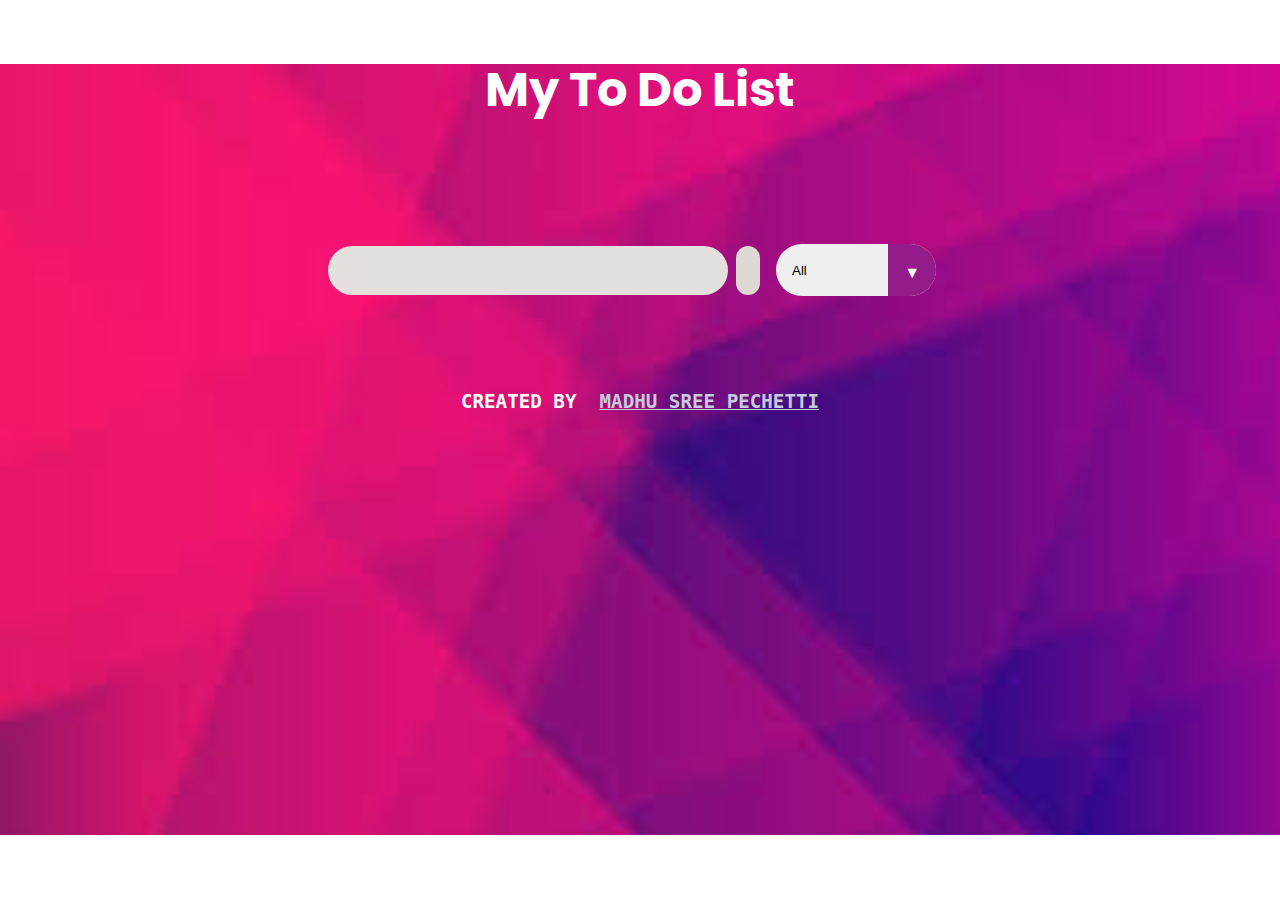
<file: TASK 1 - TO DO LIST/index.html>
<!DOCTYPE html>
<html lang="en">
<head>
    <meta charset="UTF-8">
    <meta http-equiv="X-UA-Compatible" content="IE=edge">
    <meta name="viewport" content="width=device-width, initial-scale=1.0">
    <link rel="preconnect" href="https://fonts.googleapis.com">
    <link rel="preconnect" href="https://fonts.gstatic.com" crossorigin>
    <link href="https://fonts.googleapis.com/css2?family=Poppins&display=swap" rel="stylesheet">
    <link rel="stylesheet" href="https://cdnjs.cloudflare.com/ajax/libs/font-awesome/5.15.3/css/all.min.css" integrity="sha512-iBBXm8fW90+nuLcSKlbmrPcLa0OT92xO1BIsZ+ywDWZCvqsWgccV3gFoRBv0z+8dLJgyAHIhR35VZc2oM/gI1w==" crossorigin="anonymous" referrerpolicy="no-referrer" />
    <link rel="stylesheet" href="./script.css">
    <title>To Do List</title>
</head>
<body background="[data-uri]">

    <header>
        <h1>My To Do List</h1>
    </header>
    <form action="">
        <input type="text" class="todo-input">
        <button class="todo-button" type="submit">
            <i class="fas fa-plus-circle fa-lg"></i>
        </button>
        <div class="select">
            <select name="todos" class="filter-todo">
                <option value="all">All</option>
                <option value="completed">Completed</option>
                <option value="incomplete">Incomplete</option>
            </select>
        </div>
    </form>

    <div class="todo-container">
        <ul class="todo-list"></ul>
    </div>

    <script src="./script.js"></script>
    <footer>
        CREATED BY &nbsp<a class="footer" href="https://www.linkedin.com/in/madhu-sree-pechetti/">MADHU SREE PECHETTI</a>
    </footer>
    
</body>
</html>
</file>
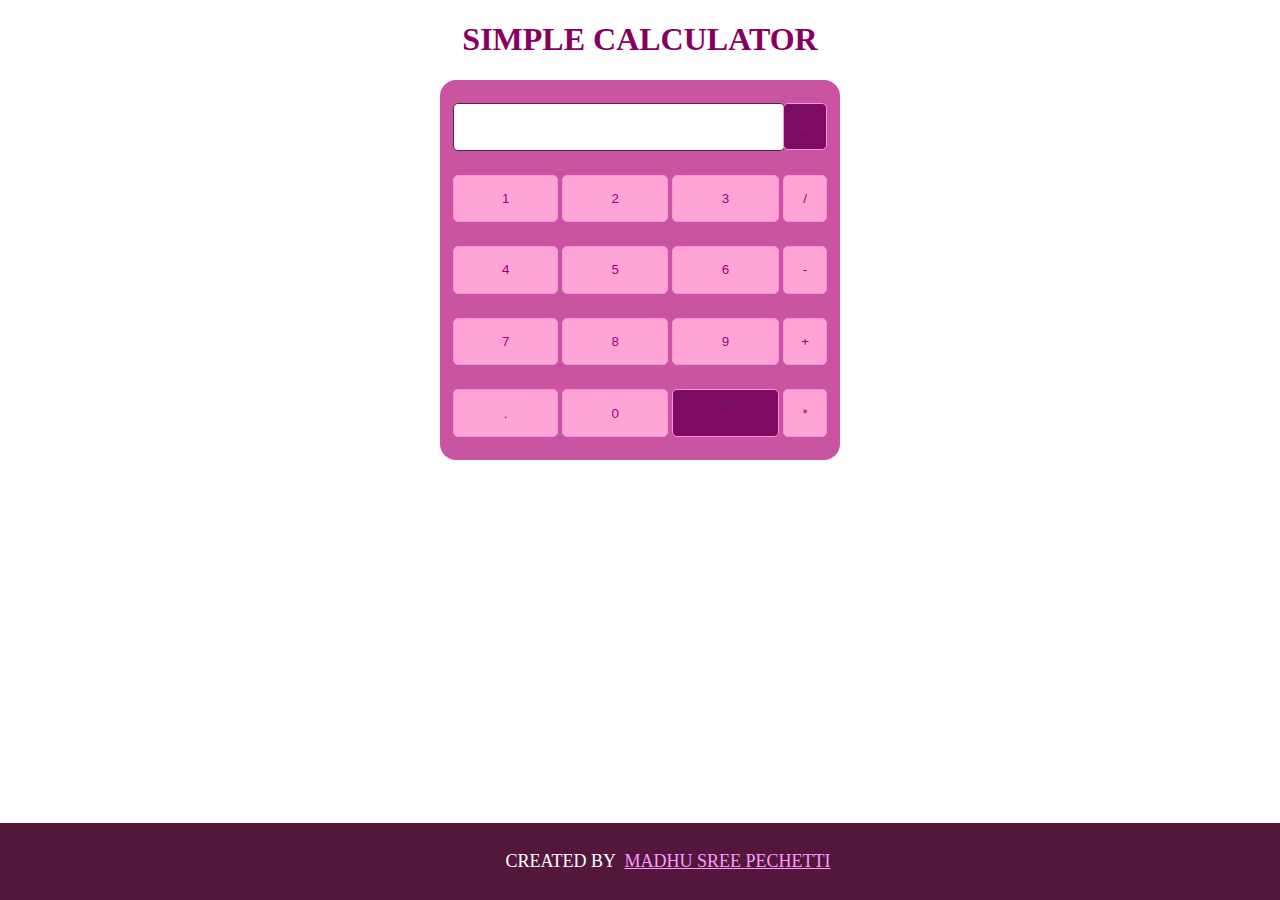
<file: TASK 4 - Web Calculator/index.html>
<!DOCTYPE html>
<html lang="en" dir="ltr">
<head>
  <meta charset="utf-8">
  <title> Simple Calculator </title>
  <link rel="icon" type="image/x-icon" href="https://cdn2.iconfinder.com/data/icons/ios7-inspired-mac-icon-set/512/Calculator_512.png">
  <link rel="stylesheet" href="script.css">
</head>
<body>
<center><h1 class="heading"> SIMPLE CALCULATOR </h1></center>
<table class="calculator" >
  <tr>
    <td colspan="3"> <input class="display-box" type="text" id="result" disabled /> </td>
        <td> <input type="button" value="C" onclick="clearScreen()" id="btn" /> </td>
  </tr>
  <tr>
    <td> <input type="button" value="1" onclick="display('1')" /> </td>
    <td> <input type="button" value="2" onclick="display('2')" /> </td>
    <td> <input type="button" value="3" onclick="display('3')" /> </td>
    <td> <input type="button" value="/" onclick="display('/')" /> </td>
  </tr>
  <tr>
    <td> <input type="button" value="4" onclick="display('4')" /> </td>
    <td> <input type="button" value="5" onclick="display('5')" /> </td>
    <td> <input type="button" value="6" onclick="display('6')" /> </td>
    <td> <input type="button" value="-" onclick="display('-')" /> </td>
  </tr>
  <tr>
    <td> <input type="button" value="7" onclick="display('7')" /> </td>
    <td> <input type="button" value="8" onclick="display('8')" /> </td>
    <td> <input type="button" value="9" onclick="display('9')" /> </td>
    <td> <input type="button" value="+" onclick="display('+')" /> </td>
  </tr>
  <tr>
    <td> <input type="button" value="." onclick="display('.')" /> </td>
    <td> <input type="button" value="0" onclick="display('0')" /> </td>
    <td> <input type="button" value="=" onclick="calculate()" id="btn" /> </td>
    <td> <input type="button" value="*" onclick="display('*')" /> </td>
  </tr>
</table>
<script type="text/javascript" src="node.js"></script>
<footer>
  CREATED BY &nbsp<a class="footer" href="https://www.linkedin.com/in/madhu-sree-pechetti/">MADHU SREE PECHETTI</a>
</footer>
</body>
</html>
</file>
<file: TASK 1 - TO DO LIST/script.css>
* {
    margin: 0;
    padding: 0;
    box-sizing: border-box;
}

body {
    background-color:rgb(255, 255, 255);
    color:white;
    font-family: "Poppins", sans-serif;
    min-height: 100vh;
    background-repeat: no-repeat;
    background-position: center;
    background-size: 85rem;
}

header {
    font-size: 1.5rem;
}

header, 
form {
    min-height: 20vh;
    display: flex;
    justify-content: center;
    align-items: center;
}

form input, 
form button {
    padding: 0.5rem;
    padding-left: 1rem;
    font-size: 1.8rem;
    border: none;
    background: rgb(227, 224, 221);
    border-radius: 2rem;
}

form button {
    color: rgb(148, 28, 138);
    background:rgb(223, 217, 212);
    cursor: pointer;
    transition: all 0.3 ease;
    margin-left: 0.5rem;
}

form button:hover {
    color: rgb(181, 171, 171);
    background: rgb(148, 28, 138);
}

.fa-plus-circle {
    margin-top: 0.3rem;
    margin-left: -8px;
}

.todo-container {
    display: flex;
    justify-content: center;
    align-items: center;
}

.todo-list {
    min-width: 30%;
    list-style: none;
}

.todo {
    margin: 0.5rem;
    padding-left: 0.5rem;
    background:rgb(138, 136, 136);
    color: rgb(0, 0, 0);
    font-size: 1.5rem;
    display: flex;
    justify-content: space-between;
    align-items: center;
    transition: 0.5s;
    border-radius: 2rem;
}

.todo li {
    flex: 1;
}

.trash-btn, 
.complete-btn {
    color: rgb(255, 255, 255);
    border: none;
    padding: 1rem;
    cursor: pointer;
    font-size: 1.5rem;
}

.complete-btn {
    background: rgb(12, 174, 74);
}

.trash-btn {
    border-top-right-radius: 1.75rem;
    border-bottom-right-radius: 1.75rem;
    background:rgb(255, 0, 0);
}

.todo-item {
    padding: 0rem 0.5rem;
}

.fa-trash, 
.fa-check-circle {
    pointer-events: none;
}

.completed {
    text-decoration: line-through;
    opacity: 0.5;
}

.slide {
    transform: translateX(10rem);
    opacity: 0;
}

select {
    -webkit-appearance: none;
    -moz-appearance: none;
    appearance: none;
    outline: none;
    border: none;
}

.select {
    margin: 1rem;
    position: relative;
    overflow: hidden;
    border-radius: 50px;
}

select {
    color:rgb(0, 0, 0);
    width: 10rem;
    height: 3.2rem;
    cursor: pointer;
    padding: 1rem;
}

.select::after {
    content: "\25BC";
    position: absolute;
    background:rgb(148, 28, 138);
    top: 0;
    right: 0;
    padding: 1rem;
    pointer-events: none;
    transition: all 0.3s ease;
}

.select::hover::after {
    background: white;
    color: black;
}
.footer {
    color:#c7cade;
}
footer {
    background: transparent;
    padding: 30px 25px;
    color: #ffffff;
    text-align: center;
    font-size: 1.2rem;
    font-family: "Monospace", sans-serif;
    margin-top: auto;
    font-weight: 500;
    font-weight: bold;
    text-decoration: none;
}

footer span a {
    color: rgb(255, 255, 255);
    text-decoration: none;
}

footer span a:hover {
    color: rgb(255, 255, 255);
}
</file>
<file: TASK 4 - Web Calculator/script.css>
@import url('https://fonts.googleapis.com/css2?family=Orbitron&display=swap');
.heading {
    color:#87005f;
}
.calculator {
    padding: 10px;
    border-radius: 1em;
    height: 380px;
    width: 400px;
    margin: auto;
    background-color: #c954a2;
    box-shadow: rgb(255, 255, 255) 0px 10px 20px, rgb(255, 255, 255) 0px 6px 6px;
}
.display-box {
    font-family: 'Copperplate', sans-serif;
    background-color: #ffffff;
    border: solid rgb(77, 41, 60) 0.5px;
    color: #6e1e6a;
    border-radius: 5px;
    width: 100%;
    height: 65%;
}
#btn {
    background-color: #7b0c61;
}
input[type=button] {
    font-family: 'Copperplate', sans-serif;
    background-color: #ffa5d6;
    color: rgb(156, 0, 127);
    border: solid rgb(255, 142, 223) 0.5px;
    width: 100%;
    border-radius: 5px;
    height: 70%;
    outline: none;
}
input:active[type=button] {
    background: #e5e5e5;
    -webkit-box-shadow: inset 0px 0px 5px #c1c1c1;
    -moz-box-shadow: inset 0px 0px 5px #c1c1c1;
    box-shadow: inset 0px 0px 5px #c1c1c1;
}
.footer {
    color:#f79dff;
}
footer {
    text-align: center;
    position: fixed;
    left: 0;
    bottom: 0;
    width: 100%; 
    font-family: 'Times New Roman', Times, serif;
    font-size: large;
    padding: 28px;
    background-color: #54173b;
    color: white;
    margin-top: auto;
    clear: both;
  }
</file>
